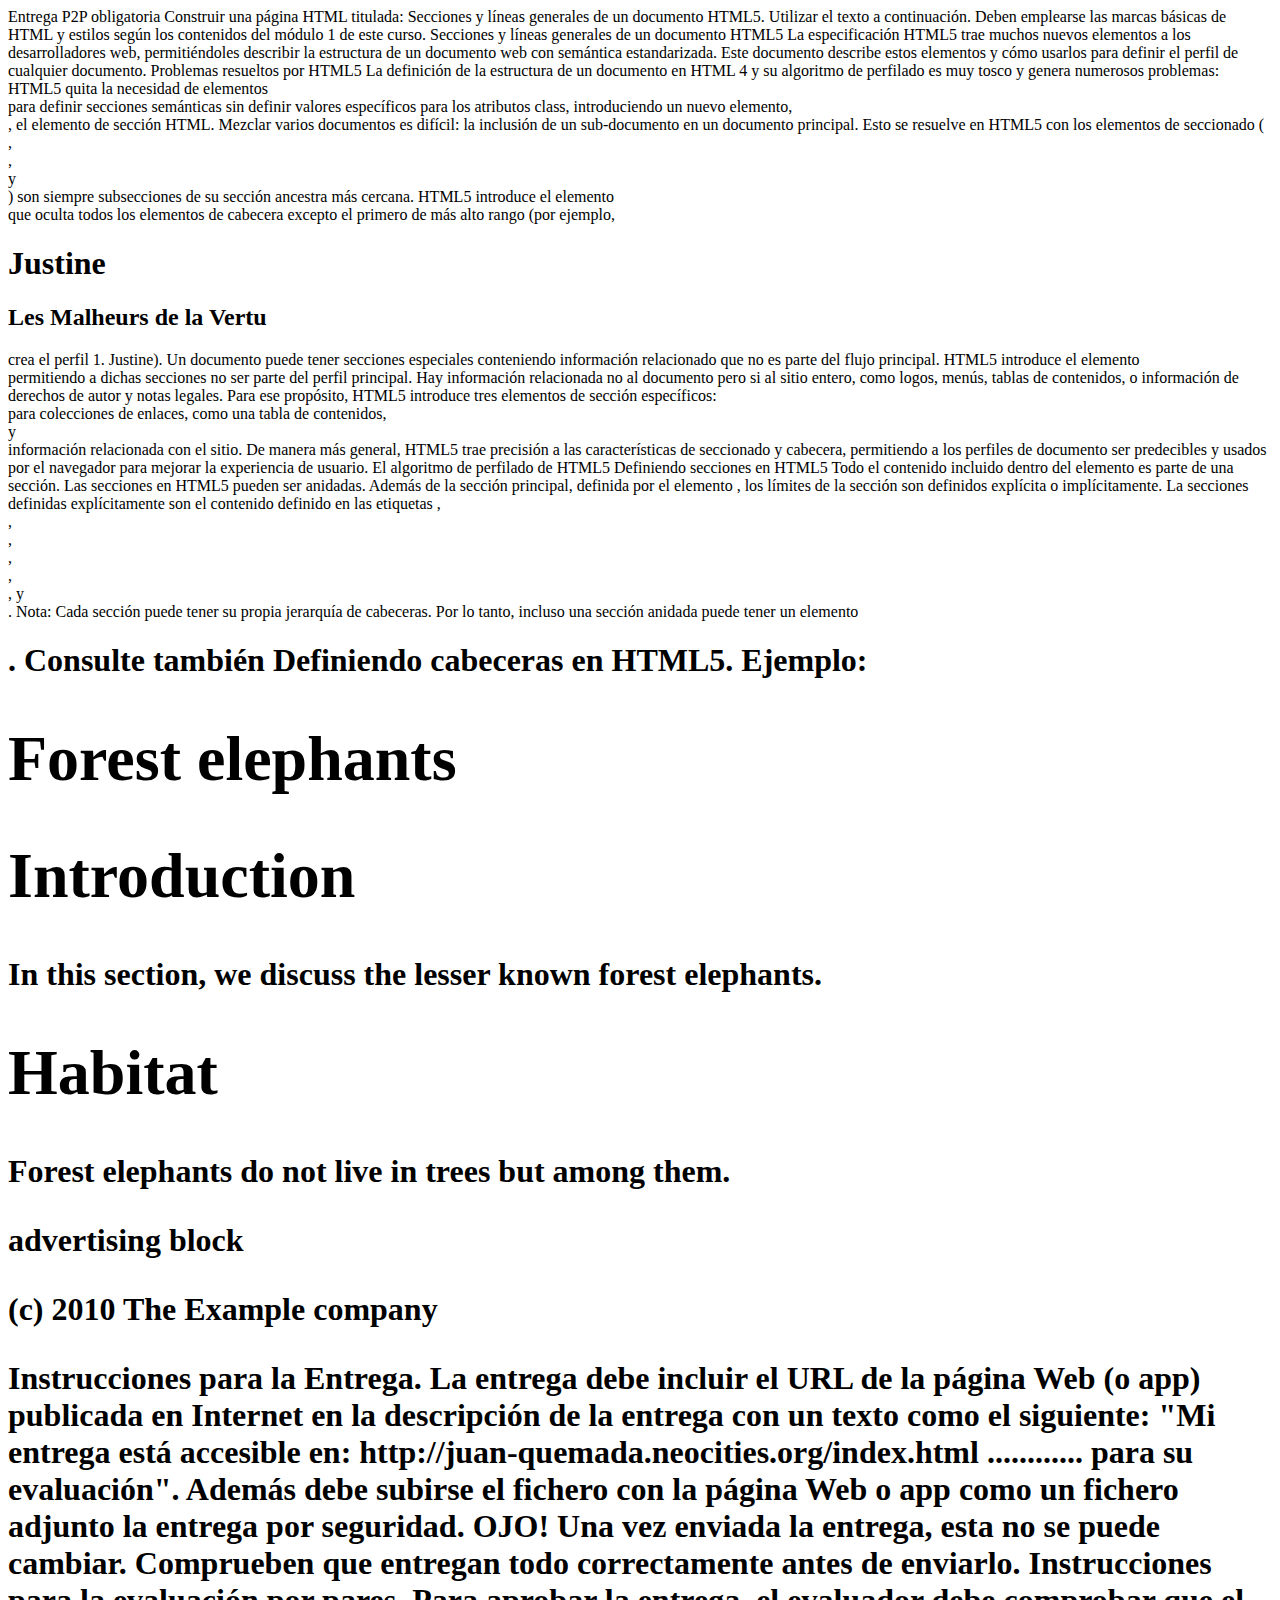
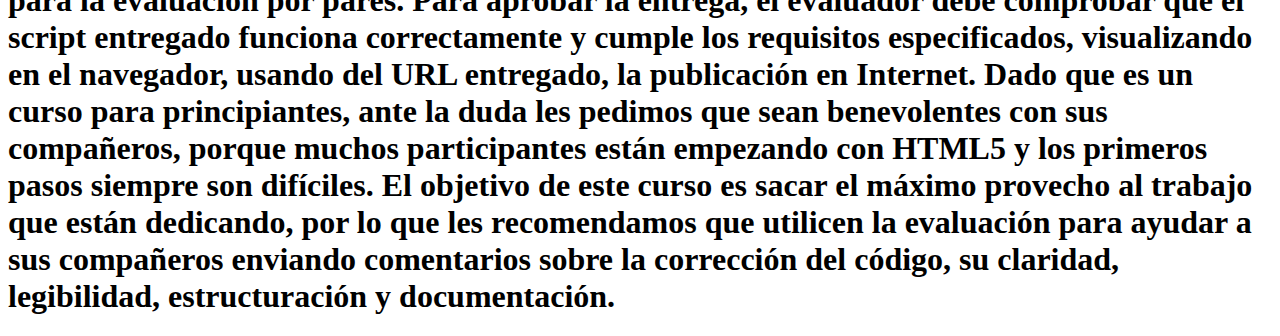
<file: MOOC Html5Mod1-6/ElementosBasicosHTML-Jm.html>
Entrega P2P obligatoria


Construir una página HTML titulada: Secciones y líneas generales de un documento HTML5.

Utilizar el texto a continuación. Deben emplearse las marcas básicas de HTML y estilos según los contenidos del módulo 1 de este curso.

Secciones y líneas generales de un documento HTML5

La especificación HTML5 trae muchos nuevos elementos a los desarrolladores web, permitiéndoles describir la estructura de un documento web con semántica estandarizada. Este documento describe estos elementos y cómo usarlos para definir el perfil de cualquier documento.

Problemas resueltos por HTML5

La definición de la estructura de un documento en HTML 4 y su algoritmo de perfilado es muy tosco y genera numerosos problemas:
 

    HTML5 quita la necesidad de elementos <div> para definir secciones semánticas sin definir valores específicos para los atributos class, introduciendo un nuevo elemento, <section>, el elemento de sección HTML.
    Mezclar varios documentos es difícil: la inclusión de un sub-documento en un documento principal. Esto se resuelve en HTML5 con los elementos de seccionado (<article>, <section>, <nav> y <aside>) son siempre subsecciones de su sección ancestra más cercana.
    HTML5 introduce el elemento <hgroup> que oculta todos los elementos de cabecera excepto el primero de más alto rango (por ejemplo, <hgroup><h1>Justine</h1><h2>Les Malheurs de la Vertu</h2></hgroup> crea el perfil 1. Justine).
    Un documento puede tener secciones especiales conteniendo información relacionado que no es parte del flujo principal. HTML5 introduce el elemento <aside> permitiendo a dichas secciones no ser parte del perfil principal.
    Hay información relacionada no al documento pero si al sitio entero, como logos, menús, tablas de contenidos, o información de derechos de autor y notas legales. Para ese propósito, HTML5 introduce tres elementos de sección específicos: <nav> para colecciones de enlaces, como una tabla de contenidos, <footer> y <header> información relacionada con el sitio.

 

De manera más general, HTML5 trae precisión a las características de seccionado y cabecera, permitiendo a los perfiles de documento ser predecibles y usados por el navegador para mejorar la experiencia de usuario.


El algoritmo de perfilado de HTML5

Definiendo secciones en HTML5

Todo el contenido incluido dentro del elemento <body> es parte de una sección. Las secciones en HTML5 pueden ser anidadas. Además de la sección principal, definida por el elemento <body>, los límites de la sección son definidos explícita o implícitamente. La secciones definidas explícitamente son el contenido definido en las etiquetas <body>, <section>, <article>, <aside>, <footer>, <header>, y <nav>. Nota: Cada sección puede tener su propia jerarquía de cabeceras. Por lo tanto, incluso una sección anidada puede tener un elemento <h1>. Consulte también Definiendo cabeceras en HTML5.

Ejemplo:

<section>
     <h1>Forest elephants</h1>
<section>
     <h1>Introduction</h1>
     <p>In this section, we discuss the lesser known forest elephants.
</section>
 <section>
    <h1>Habitat</h1>
    <p>Forest elephants do not live in trees but among them.
 </section>
 <aside>
    <p>advertising block
    </aside>
</section>
<footer>
     <p>(c) 2010 The Example company
</footer>
 
Instrucciones para la Entrega. 
 

La entrega debe incluir el URL de la página Web (o app) publicada en Internet en la descripción de la entrega con un texto como el siguiente:

"Mi entrega está accesible en:

http://juan-quemada.neocities.org/index.html

............

para su evaluación".  

Además debe subirse el fichero con la página Web o app como un fichero adjunto la entrega por seguridad.
OJO! Una vez enviada la entrega, esta no se puede cambiar. Comprueben que entregan todo correctamente antes de enviarlo.

 
Instrucciones para la evaluación por pares. 
 
Para aprobar la entrega, el evaluador debe comprobar que el script entregado funciona correctamente y cumple los requisitos especificados, visualizando en el navegador, usando del URL entregado, la publicación en Internet.
 

Dado que es un curso para principiantes, ante la duda les pedimos que sean benevolentes con sus compañeros, porque muchos participantes están empezando con HTML5 y los primeros pasos siempre son difíciles. 
El objetivo de este curso es sacar el máximo provecho al trabajo que están dedicando, por lo que les recomendamos que utilicen la evaluación para ayudar a sus compañeros enviando comentarios sobre la corrección del código, su claridad, legibilidad, estructuración y documentación.
</file>
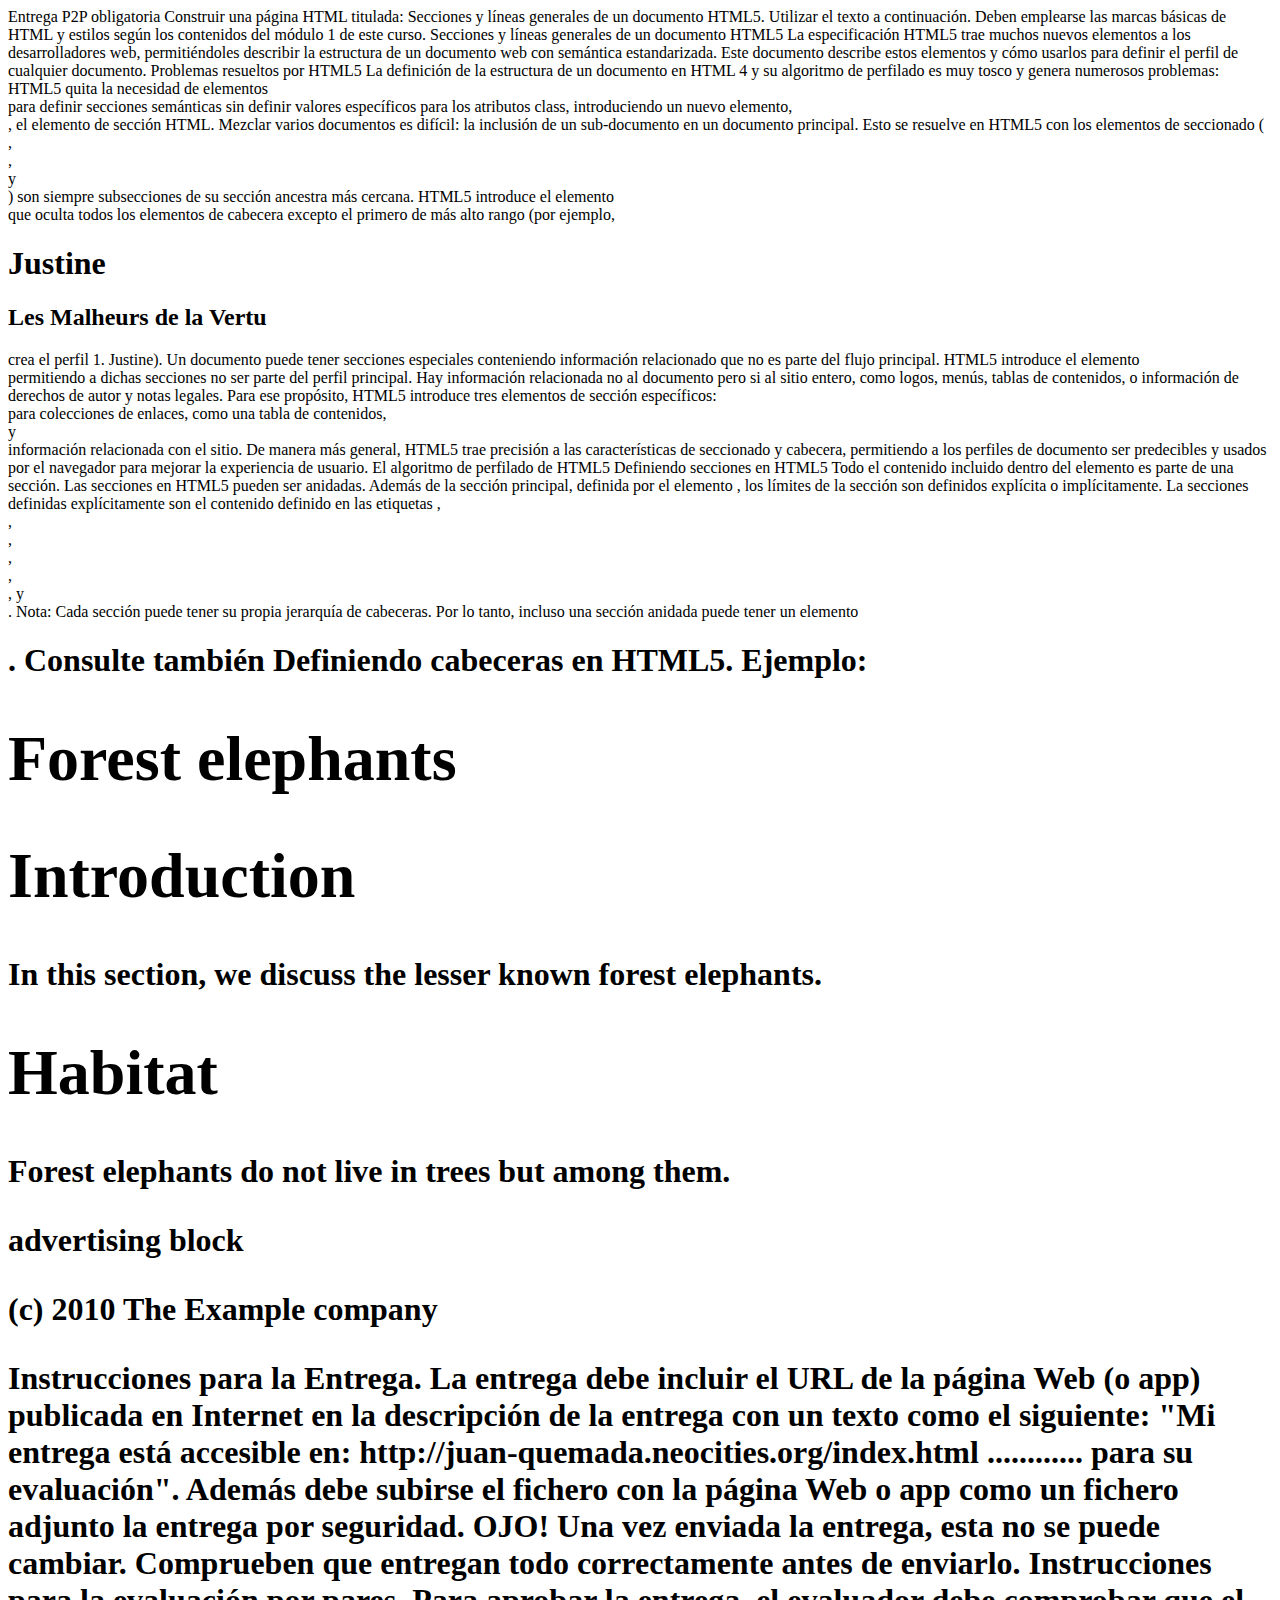
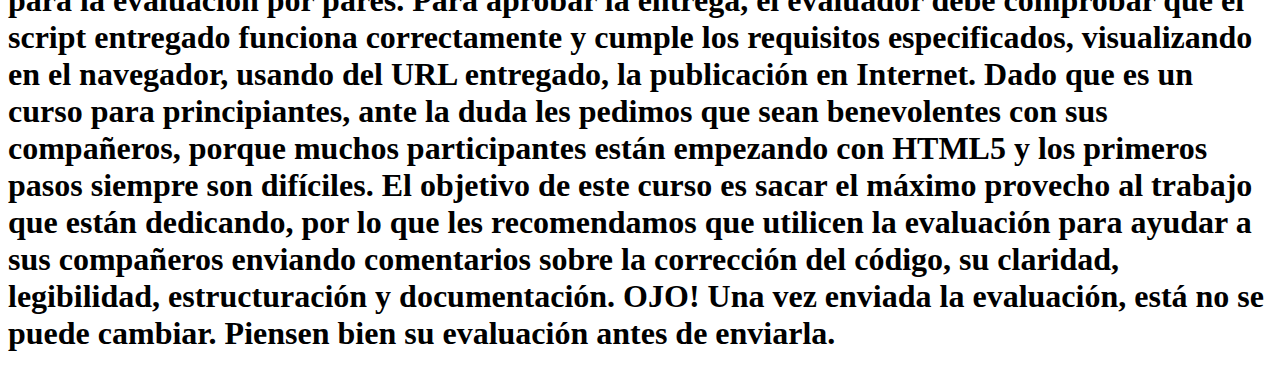
<file: MOOC Html5Mod1-6/ElementosBasicosHTML-JmTarea.html>
Entrega P2P obligatoria


Construir una página HTML titulada: Secciones y líneas generales de un documento HTML5.

Utilizar el texto a continuación. Deben emplearse las marcas básicas de HTML y estilos según los contenidos del módulo 1 de este curso.

Secciones y líneas generales de un documento HTML5

La especificación HTML5 trae muchos nuevos elementos a los desarrolladores web, permitiéndoles describir la estructura de un documento web con semántica estandarizada. Este documento describe estos elementos y cómo usarlos para definir el perfil de cualquier documento.

Problemas resueltos por HTML5

La definición de la estructura de un documento en HTML 4 y su algoritmo de perfilado es muy tosco y genera numerosos problemas:
 

    HTML5 quita la necesidad de elementos <div> para definir secciones semánticas sin definir valores específicos para los atributos class, introduciendo un nuevo elemento, <section>, el elemento de sección HTML.
    Mezclar varios documentos es difícil: la inclusión de un sub-documento en un documento principal. Esto se resuelve en HTML5 con los elementos de seccionado (<article>, <section>, <nav> y <aside>) son siempre subsecciones de su sección ancestra más cercana.
    HTML5 introduce el elemento <hgroup> que oculta todos los elementos de cabecera excepto el primero de más alto rango (por ejemplo, <hgroup><h1>Justine</h1><h2>Les Malheurs de la Vertu</h2></hgroup> crea el perfil 1. Justine).
    Un documento puede tener secciones especiales conteniendo información relacionado que no es parte del flujo principal. HTML5 introduce el elemento <aside> permitiendo a dichas secciones no ser parte del perfil principal.
    Hay información relacionada no al documento pero si al sitio entero, como logos, menús, tablas de contenidos, o información de derechos de autor y notas legales. Para ese propósito, HTML5 introduce tres elementos de sección específicos: <nav> para colecciones de enlaces, como una tabla de contenidos, <footer> y <header> información relacionada con el sitio.

 

De manera más general, HTML5 trae precisión a las características de seccionado y cabecera, permitiendo a los perfiles de documento ser predecibles y usados por el navegador para mejorar la experiencia de usuario.


El algoritmo de perfilado de HTML5

Definiendo secciones en HTML5

Todo el contenido incluido dentro del elemento <body> es parte de una sección. Las secciones en HTML5 pueden ser anidadas. Además de la sección principal, definida por el elemento <body>, los límites de la sección son definidos explícita o implícitamente. La secciones definidas explícitamente son el contenido definido en las etiquetas <body>, <section>, <article>, <aside>, <footer>, <header>, y <nav>. Nota: Cada sección puede tener su propia jerarquía de cabeceras. Por lo tanto, incluso una sección anidada puede tener un elemento <h1>. Consulte también Definiendo cabeceras en HTML5.

Ejemplo:

<section>
     <h1>Forest elephants</h1>
<section>
     <h1>Introduction</h1>
     <p>In this section, we discuss the lesser known forest elephants.
</section>
 <section>
    <h1>Habitat</h1>
    <p>Forest elephants do not live in trees but among them.
 </section>
 <aside>
    <p>advertising block
    </aside>
</section>
<footer>
     <p>(c) 2010 The Example company
</footer>
 
Instrucciones para la Entrega. 
 

La entrega debe incluir el URL de la página Web (o app) publicada en Internet en la descripción de la entrega con un texto como el siguiente:

"Mi entrega está accesible en:

http://juan-quemada.neocities.org/index.html

............

para su evaluación".  

Además debe subirse el fichero con la página Web o app como un fichero adjunto la entrega por seguridad.
OJO! Una vez enviada la entrega, esta no se puede cambiar. Comprueben que entregan todo correctamente antes de enviarlo.

 
Instrucciones para la evaluación por pares. 
 
Para aprobar la entrega, el evaluador debe comprobar que el script entregado funciona correctamente y cumple los requisitos especificados, visualizando en el navegador, usando del URL entregado, la publicación en Internet.
 

Dado que es un curso para principiantes, ante la duda les pedimos que sean benevolentes con sus compañeros, porque muchos participantes están empezando con HTML5 y los primeros pasos siempre son difíciles. 
El objetivo de este curso es sacar el máximo provecho al trabajo que están dedicando, por lo que les recomendamos que utilicen la evaluación para ayudar a sus compañeros enviando comentarios sobre la corrección del código, su claridad, legibilidad, estructuración y documentación. 
 
OJO! Una vez enviada la evaluación, está no se puede cambiar. Piensen bien su evaluación antes de enviarla.
</file>
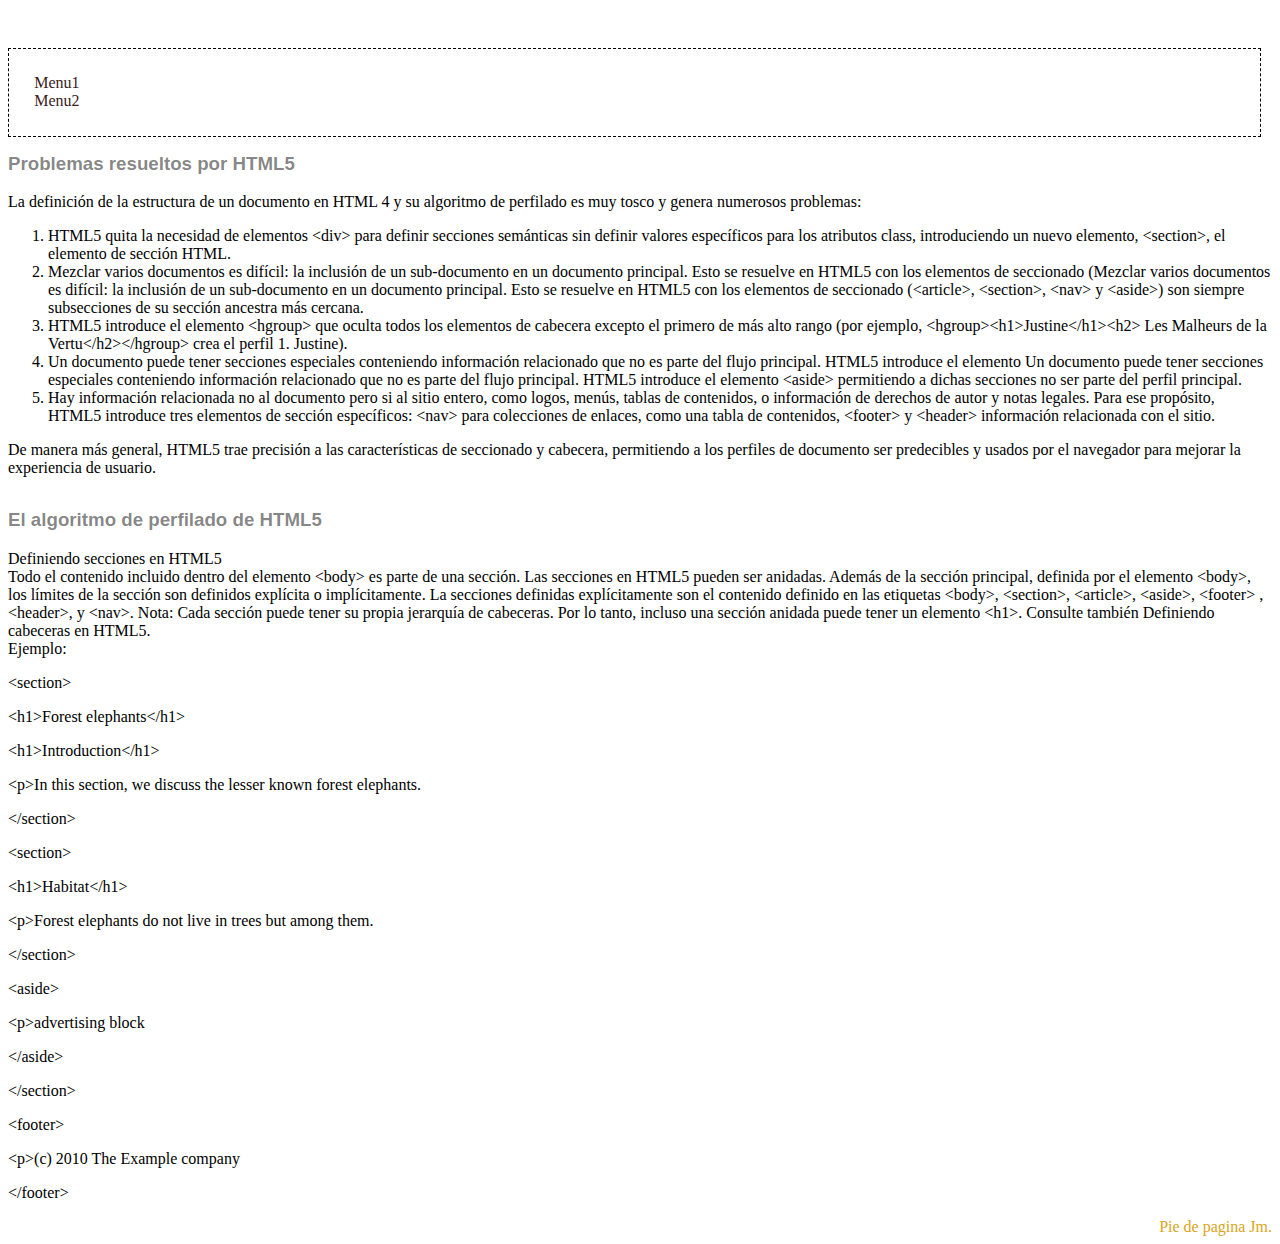
<file: MOOC Html5Mod1-6/indexModulo1Jm.html>
<!doctype html>
<html>
    <head>
        <meta charset="utf8">
        <style type = "text/css">

        /* Menu */

            .top_menu ul {
    	        list-style:none;
	            float:left;
	            border: 1px dashed;
	            padding: 2%;
	            width:95%;
	        }
	        .top_menu ul l {
        	    float:left;
	            margin-right:20px;
	            margin-bottom:10px;
	            background: #ff812d;
	            padding:5px;
	            border-radius: 15%;
	        }
	        .top_menu ul li a {
        	    color: rgb(56, 28, 28);
	            text-decoration:none;
	        }
	        .top_menu ul li a:hover{
        	    color: blue;
	        }


       /* Fin de menu */
            /* Aplicado a un id: puntuacion 0100 */
            #seccionCabecera {font-size: 1em;
                    font-family: 'Franklin Gothic Medium', 'Arial Narrow', Arial, sans-serif;
                    color:rgba(0, 0, 0, 0.495);
                    margin-top: 2em;}

            #contenedor header {color:black;}

             /* Aplicado a elemento y clase: Puntuacion 1100 */
            .cabecera h1 {color: rgb(102, 109, 3);
                        font-size: 24px;}

            /* Puntuacion ´1000 */          
            h1 {color: goldenrod;}
            /* Puntuacion ´1000 Efectiva por estar en ultimo lugar */
            h1 {color: gold;}
            footer {
                color:goldenrod;
                text-align: right;
            } 
              
        </style>
        <title>Secciones y lineas generales de un documento HTML5.</title>
    </head>
    <body>
        <div id="contenedor"> <!-- 1 id 0100 -->
            <header class="cabecera"> <!-- 1 Clase 0010 -->
                    <nav class = "top_menu">
                        <ul>
                            <li><a href="#">Menu1</a></li>
                            <li><a href="#">Menu2</a></li>
                        </ul>
                    </nav>
                </header>
            <article>
                <section id = "seccion1">
                    <section id = "seccionCabecera">
                            <h3>Problemas resueltos por HTML5</h3> 
                    </section>                      
                    <section id = "seccionSumario">
                        La definición de la estructura de un documento en HTML 4 y su 
                        algoritmo de perfilado es muy tosco y genera numerosos problemas:
                    </section>
                    <section id = "seccionCuerpo">
                            <ol>
                                <li>
                                        HTML5 quita la necesidad de elementos &lt;div&gt; para definir secciones semánticas 
                                        sin definir valores específicos para los atributos class, introduciendo un nuevo 
                                        elemento, &lt;section&gt;, el elemento de sección HTML.
                                </li>
                                <li>Mezclar varios documentos es difícil: la inclusión de un sub-documento en un documento 
                                    principal. Esto se resuelve en HTML5 con los elementos de seccionado (Mezclar varios 
                                    documentos es difícil: la inclusión de un sub-documento en un documento principal. 
                                    Esto se resuelve en HTML5 con los elementos de seccionado (&lt;article&gt;, &lt;section&gt;, 
                                    &lt;nav&gt; y &lt;aside&gt;) son siempre subsecciones de su sección ancestra más cercana. 
                                </li>
                                <li>
                                        HTML5 introduce el elemento &lt;hgroup&gt; que oculta todos los elementos de cabecera excepto 
                                        el primero de más alto rango (por ejemplo, &lt;hgroup&gt;&lt;h1&gt;Justine&lt;/h1&gt;&lt;h2&gt;
                                        Les Malheurs de la Vertu&lt;/h2&gt;&lt;/hgroup&gt; crea el perfil 1. Justine).
                                </li>
                                <li>
                                        Un documento puede tener secciones especiales conteniendo información relacionado que no es parte del 
                                        flujo principal. HTML5 introduce el elemento Un documento puede tener secciones especiales 
                                        conteniendo información relacionado que no es parte del flujo principal. HTML5 introduce el 
                                        elemento &lt;aside&gt; permitiendo a dichas secciones no ser parte del perfil principal.
                                </li>
                                <li>
                                        Hay información relacionada no al documento pero si al sitio entero, como logos, menús, tablas de contenidos, 
                                        o información de derechos de autor y notas legales. Para ese propósito, HTML5 introduce tres 
                                        elementos de sección específicos: &lt;nav&gt; para colecciones de enlaces, como una tabla de contenidos, &lt;footer&gt; y &lt;header&gt; 
                                        información relacionada con el sitio.
                                </li>
                            </ol>                                                  
                    </section>
                    <section id = "seccionPie">
                            De manera más general, HTML5 trae precisión a las características de seccionado y cabecera, 
                            permitiendo a los perfiles de documento ser predecibles y usados por el navegador para mejorar 
                            la experiencia de usuario.
                    </section> 
                
                <section id = "section2">
                    <section id= "seccionCabecera">
                        <h3> El algoritmo de perfilado de HTML5</h3>                           
                    </section>
                    <section id = "seccionSumario">

                    </section>
                    <section id = "seccionCuerpo">
                        <section id = "subseccionCuerpo">
                                Definiendo secciones en HTML5
                        </section>
                        <section>
                                Todo el contenido incluido dentro del elemento &lt;body&gt; es parte de una
                                     sección. Las secciones en HTML5 pueden ser anidadas. Además de 
                                     la sección principal, definida por el elemento &lt;body>, los límites de la sección son 
                                         definidos explícita o implícitamente. La secciones definidas explícitamente son el contenido 
                                         definido en las etiquetas &lt;body&gt;, &lt;section&gt;, &lt;article&gt;, &lt;aside&gt;, &lt;footer&gt;
                                         , &lt;header&gt;, y &lt;nav&gt;. 
                                             Nota: Cada sección puede tener su propia jerarquía de cabeceras. Por lo tanto, incluso 
                                             una sección anidada puede tener un elemento &lt;h1&gt;. Consulte también Definiendo cabeceras en 
                                                 HTML5.
                        </section>
                        <section>
                                Ejemplo:
                                <aside>
                                        <p>&lt;section&gt;</p>
                                               <p> &lt;h1&gt;Forest elephants&lt;/h1&gt;</p>
                                               <p>&lt;h1&gt;Introduction&lt;/h1&gt;</p>
                                                <p> &lt;p&gt;In this section, we discuss the lesser known forest elephants.</p>
                                                <p>&lt;/section&gt;</p>
                                                <p>&lt;section&gt;</p>
                                                <p>&lt;h1&gt;Habitat&lt;/h1&gt;</p>
                                                <p>&lt;p&gt;Forest elephants do not live in trees but among them.</p>
                                                <p>&lt;/section&gt;</p>
                                                <p>&lt;aside&gt;</p>
                                                <p>&lt;p&gt;advertising block</p>
                                                <p> &lt;/aside&gt;</p>
                                                <p>&lt;/section&gt;</p>
                                                <p>&lt;footer&gt;</p>
                                                <p>&lt;p&gt;(c) 2010 The Example company</p>
                                                <p>&lt;/footer&gt;</p>
                                </aside>  
                        </section>                                                                                                             
                    </section>
                    <section id = "seccionPie"></section>
                </section>
            </article>
            <footer>
                Pie de pagina Jm.
            </footer>
            
        </div>
    </body>
</html>
</file>
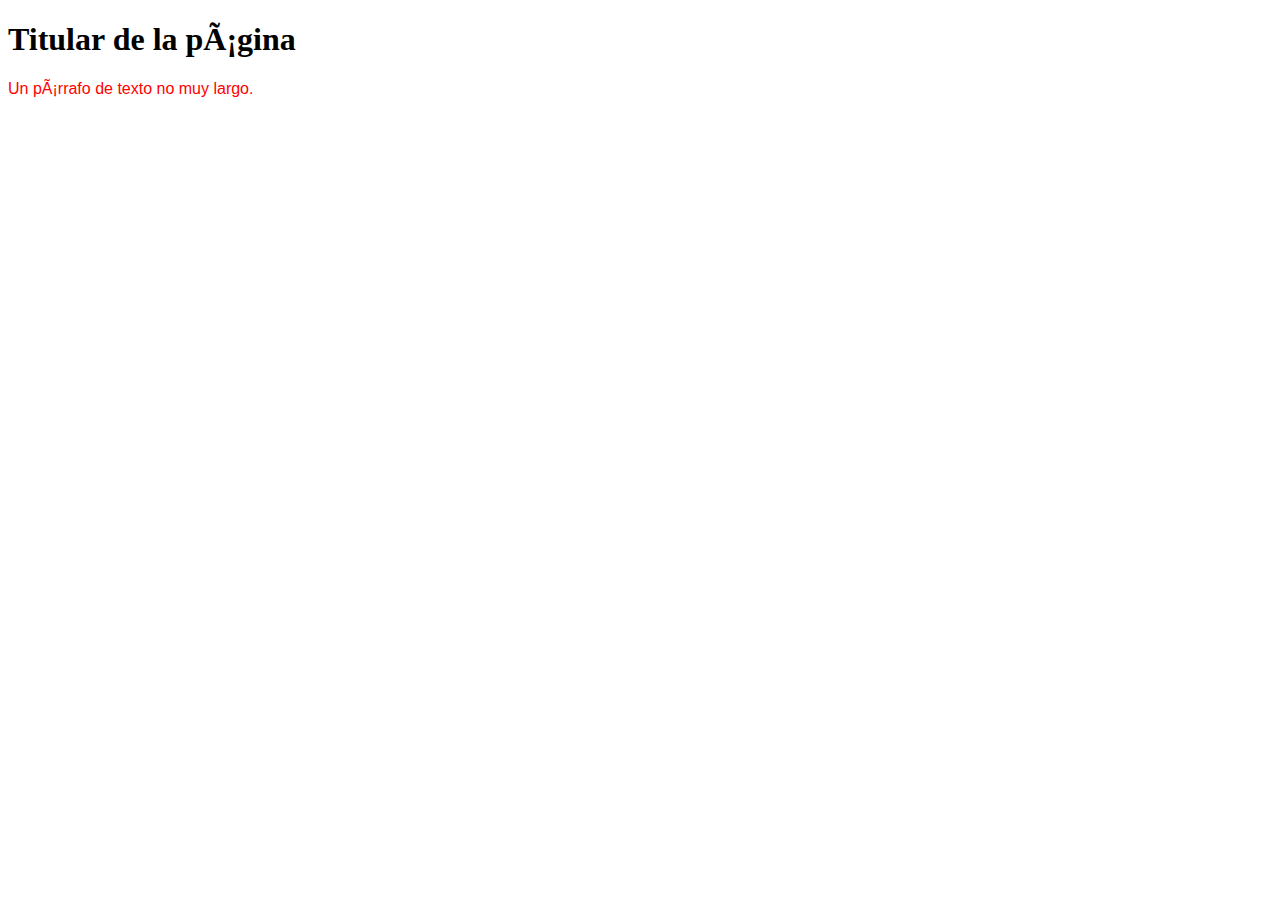
<file: MOOC Html5Mod1-6/pruebacss.html>
<!DOCTYPE html PUBLIC "-//W3C//DTD XHTML 1.0 Transitional//EN"
  "http://www.w3.org/TR/xhtml1/DTD/xhtml1-transitional.dtd">
<html xmlns="http://www.w3.org/1999/xhtml">
<head>
<meta http-equiv="Content-Type" content="text/html; charset=iso-8859-1" />
<title>Ejemplo de herencia de estilos</title>
<style type="text/css">
  body { font-family: Arial; color: black; }
  h1 { font-family: Verdana; }
  p { color: red; }
</style>
</head>
 
<body>
  <h1>Titular de la página</h1>
  <p>Un párrafo de texto no muy largo.</p>
</body>
</html>
</file>
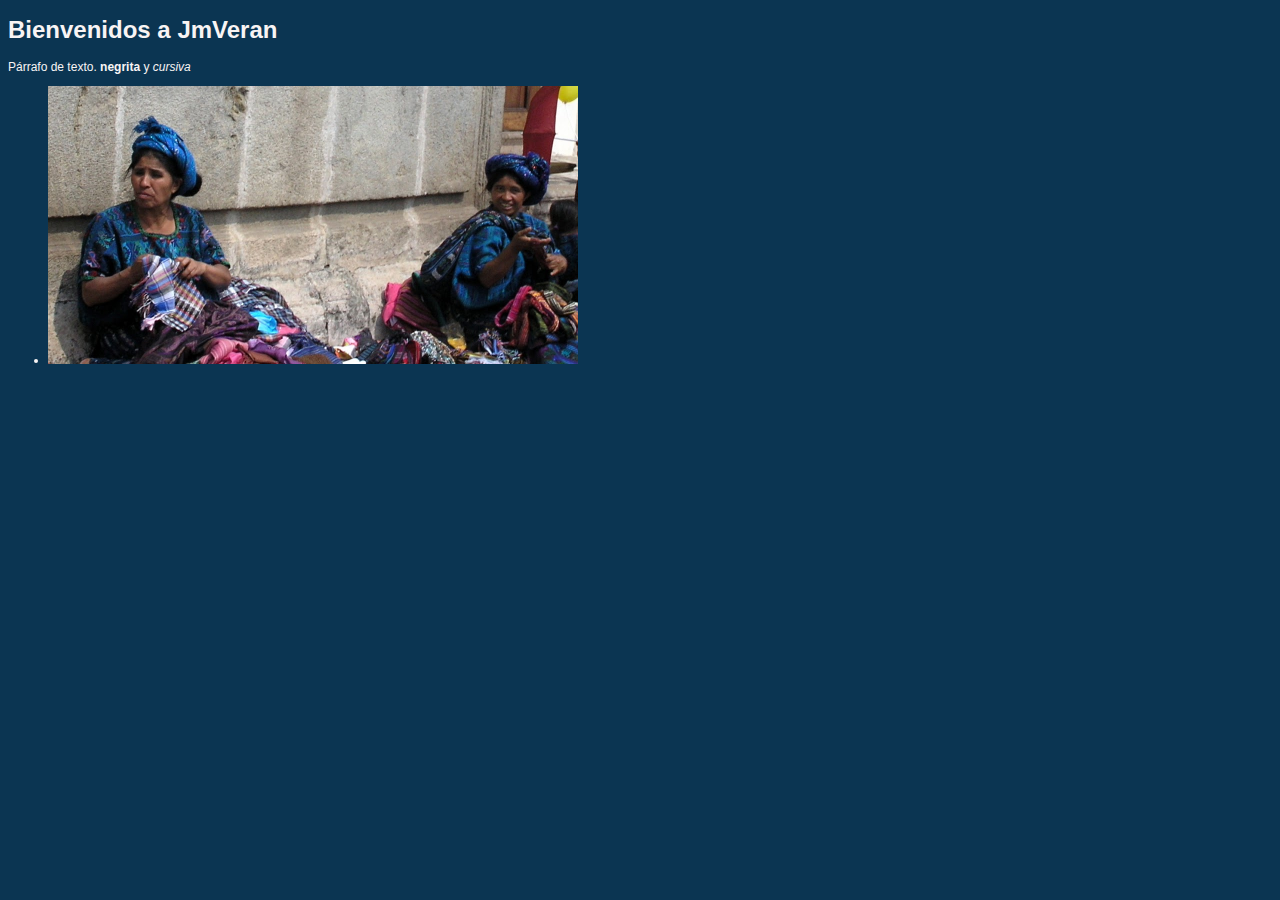
<file: MOOC Html5Mod1/mi_primera_pagina_con_imagen.html>
<!doctype html>
<html>
<head>
<meta charset="utf-8">
<title>JmVeran</title>
<style type="text/css">
       body {
      background: rgb(11, 53, 82) url() repeat left top;
      color: rgb(248, 244, 244);
      font-family: 'Franklin Gothic Medium', 'Arial Narrow', Arial, sans-serif;
      font-size: 12px;
      margin: 8px;
      display: block;
    }
    </style>    
</head>

<body>
<h1>Bienvenidos a JmVeran </h1>
<p>Párrafo de texto. <strong>negrita</strong> y <em>cursiva</em></p>
<ul>
  <li><img src="MujeresVendiendoGuate.JPG" width="530" height="278s" alt="Jmveran"/></li>
</ul>

</body>
</html>
</file>
